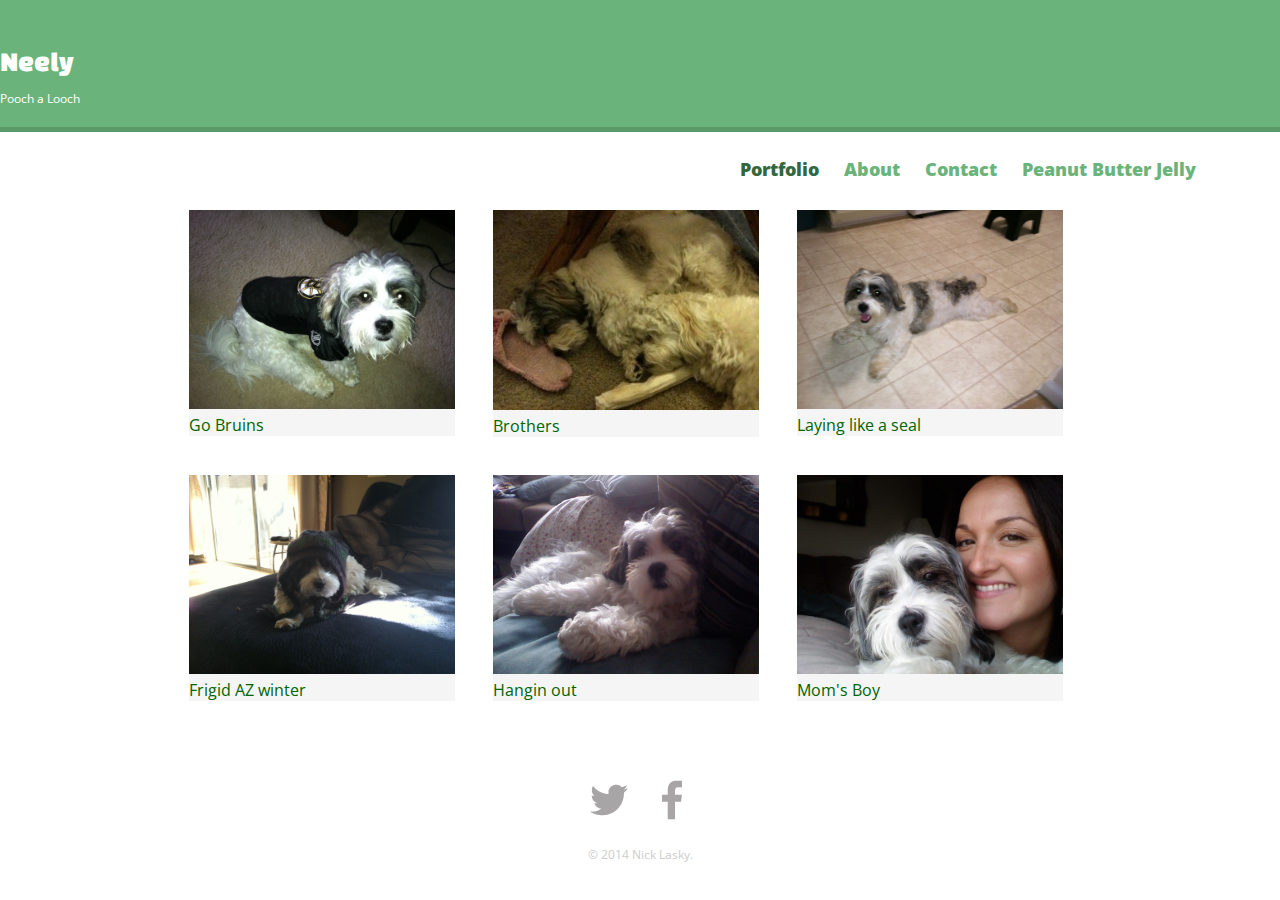
<file: index.html>
<!DOCTYPE html>
<html>
    <head>
      <meta charset="utf-8">
      <title> Neely | Pooch a Looch </title>
      <link rel="stylesheet" href="css/normalize.css">
      <link href='http://fonts.googleapis.com/css?family=Droid+Serif:400,700,700italic|Open+Sans:700italic,400,700,800|Changa+One'                  rel='stylesheet' type='text/css'>
      <link rel="stylesheet" href="css/main.css">
      <link rel="stylesheet" href="css/responsive.css">
      <meta name="viewport" content="width=device-width, initial-scale=1.0">
    </head>
    <body>
        <header>
          <a href="index.html" id="logo"> 
            <h1> Neely </h1>
            <h2> Pooch a Looch </h2>
          </a>
          <nav>
            <ul>
              <li> <a href="index.html" class="selected">  Portfolio</a> </li>
              <li> <a href="about.html">  About</a> </li>
              <li> <a href="contact.html">Contact</a> </li>
			  <li> <a href="PeanutButterJelly.html"> Peanut Butter Jelly</a> </li>
            </ul>
          </nav>
        </header>
      <div id="wrapper">
          <section>
            <ul id="gallery">
			  <li>
                <a href="img/Patriots.JPG">
                  <img src="img/Bruins.JPG" alt="Go Bruins"/>
                  <p> Go Bruins </p>
                </a>
              </li>
              <li>
                <a href="img/NeelyTV.JPG">
                  <img src="img/Brothers.JPG" alt="Brothers"/>
                  <p> Brothers</p>
                </a>
              </li>
              <li>
                <a href="img/NeelySeal.JPG">
                  <img src="img/NeelySeal.JPG" alt="Laying like a seal"/>
                  <p> Laying like a seal</p>
                </a>
              </li>
              <li>
                <a href="img/NeelyBall.JPG">
                  <img src="img/Hat.JPG" alt="Frigid AZ winter"/>
                  <p> Frigid AZ winter</p>
                </a>
              </li>
              <li>
                <a href="img/NeelyKisses.JPG">
                  <img src="img/IMG_0009.JPG" alt="Hangin Out"/>
                  <p> Hangin out</p>
                </a>
              </li>
              <li>
                <a href="img/NeelyandMom.JPG">
                  <img src="img/NeelyandMom.JPG" alt="Mom's Boy"/>
                  <p>Mom's Boy</p>
                </a>
              </li>
            </ul>
          </section>
          <footer>
            <a href="http://twitter.com/nlasky"><img src="img/twitter.png" alt="Twitter Logo" class="social-icon"></a>
            <a href="http://facebook.com/nick.lasky"><img src="img/facebook.png" alt="Facebook Logo" class="social-icon"></a>
            <p>&copy; 2014 Nick Lasky.</p>  
          </footer>
       </div>
	</body>
</html>
</file>
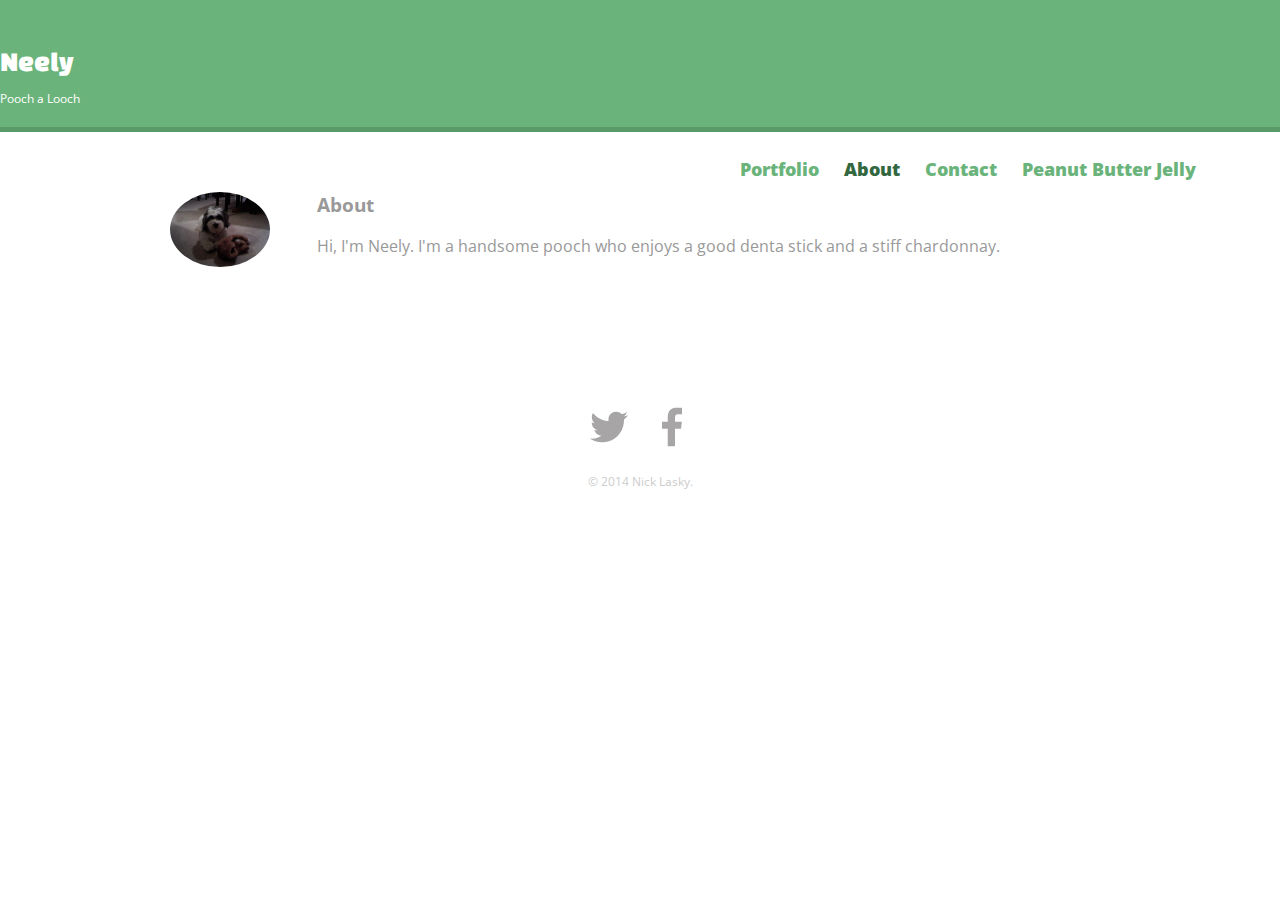
<file: about.html>
<!DOCTYPE html>
<html>
    <head>
      <meta charset="utf-8">
      <title> Neely | Pooch a Looch </title>
      <link rel="stylesheet" href="css/normalize.css">
      <link href='http://fonts.googleapis.com/css?family=Droid+Serif:400,700,700italic|Open+Sans:700italic,400,700,800|Changa+One'                  rel='stylesheet' type='text/css'>
      <link rel="stylesheet" href="css/main.css">
      <link rel="stylesheet" href="css/responsive.css">
      <meta name="viewport" content="width=device-width, initial-scale=1.0">
    </head>
    <body>
        <header>
          <a href="index.html" id="logo"> 
            <h1> Neely </h1>
            <h2> Pooch a Looch </h2>
          </a>
          <nav>
            <ul>
              <li> <a href="index.html" >  Portfolio</a> </li>
              <li> <a href="about.html" class="selected">  About</a> </li>
              <li> <a href="contact.html">Contact</a> </li>
			  <li> <a href="PeanutButterJelly.html"> Peanut Butter Jelly</a> </li>
            </ul>
          </nav>
        </header>
      <div id="wrapper">
          <section>
            <img src="img/Squirrel.JPG" alt="Neely and Squirrel" class="profile-photo">
            <h3> About </h3>
            <p> Hi, I'm Neely.  I'm a handsome pooch who enjoys a good denta stick and a stiff chardonnay.  </p>
          </section>
          <footer>
            <a href="http://twitter.com/nlasky"><img src="img/twitter.png" alt="Twitter Logo" class="social-icon"></a>
            <a href="http://facebook.com/nick.lasky"><img src="img/facebook.png" alt="Facebook Logo" class="social-icon"></a>
            <p>&copy; 2014 Nick Lasky.</p>  
          </footer>
        </div>
    </body>
</html>
</file>
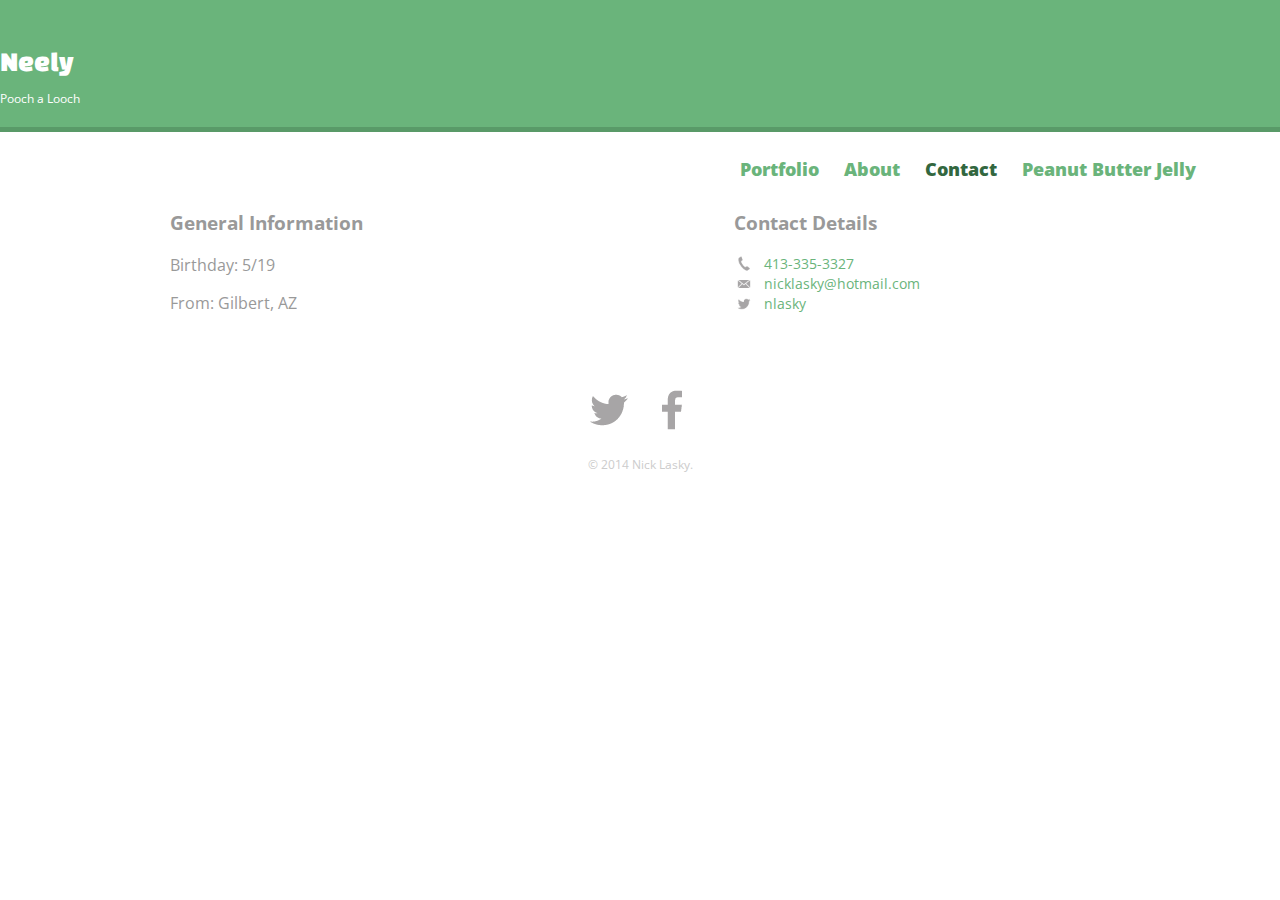
<file: contact.html>
<!DOCTYPE html>
<html>
    <head>
      <meta charset="utf-8">
      <title> Neely | Pooch a Looch </title>
      <link rel="stylesheet" href="css/normalize.css">
      <link href='http://fonts.googleapis.com/css?family=Droid+Serif:400,700,700italic|Open+Sans:700italic,400,700,800|Changa+One'                  rel='stylesheet' type='text/css'>
      <link rel="stylesheet" href="css/main.css">
      <link rel="stylesheet" href="css/responsive.css">
      <meta name="viewport" content="width=device-width, initial-scale=1.0">
    </head>
    <body>
        <header>
          <a href="index.html" id="logo"> 
            <h1> Neely </h1>
            <h2> Pooch a Looch </h2>
          </a>
          <nav>
            <ul>
              <li> <a href="index.html" >  Portfolio</a> </li>
              <li> <a href="about.html" >  About</a> </li>
              <li> <a href="contact.html" class="selected"> Contact</a> </li>
			  <li> <a href="PeanutButterJelly.html"> Peanut Butter Jelly</a> </li>
            </ul>
          </nav>
        </header>
      <div id="wrapper">
          <section id="primary">
            <h3> General Information</h3>
            <p> Birthday: 5/19 </p>
            <p> From: Gilbert, AZ</p>
          </section>
          <section id="secondary">
            <h3> Contact Details</h3>
            <ul class="contact-info">
              <li class="phone"><a href="tel:413-335-3327"> 413-335-3327</a></li>
              <li class="mail"> <a href="mailto:nicklasky@hotmail.com"> nicklasky@hotmail.com </a> </li>
              <li class="twitter"> <a href="http://twitter.com/intent/tweet? screen_name=nlasky"> nlasky </a> </li>
            </ul>
          </section>
          <footer>
            <a href="http://twitter.com/nlasky"><img src="img/twitter.png" alt="Twitter Logo" class="social-icon"></a>
            <a href="http://facebook.com/nick.lasky"><img src="img/facebook.png" alt="Facebook Logo" class="social-icon"></a>
            <p>&copy; 2014 Nick Lasky.</p>  
          </footer>
        </div>
    </body>
</html>
</file>
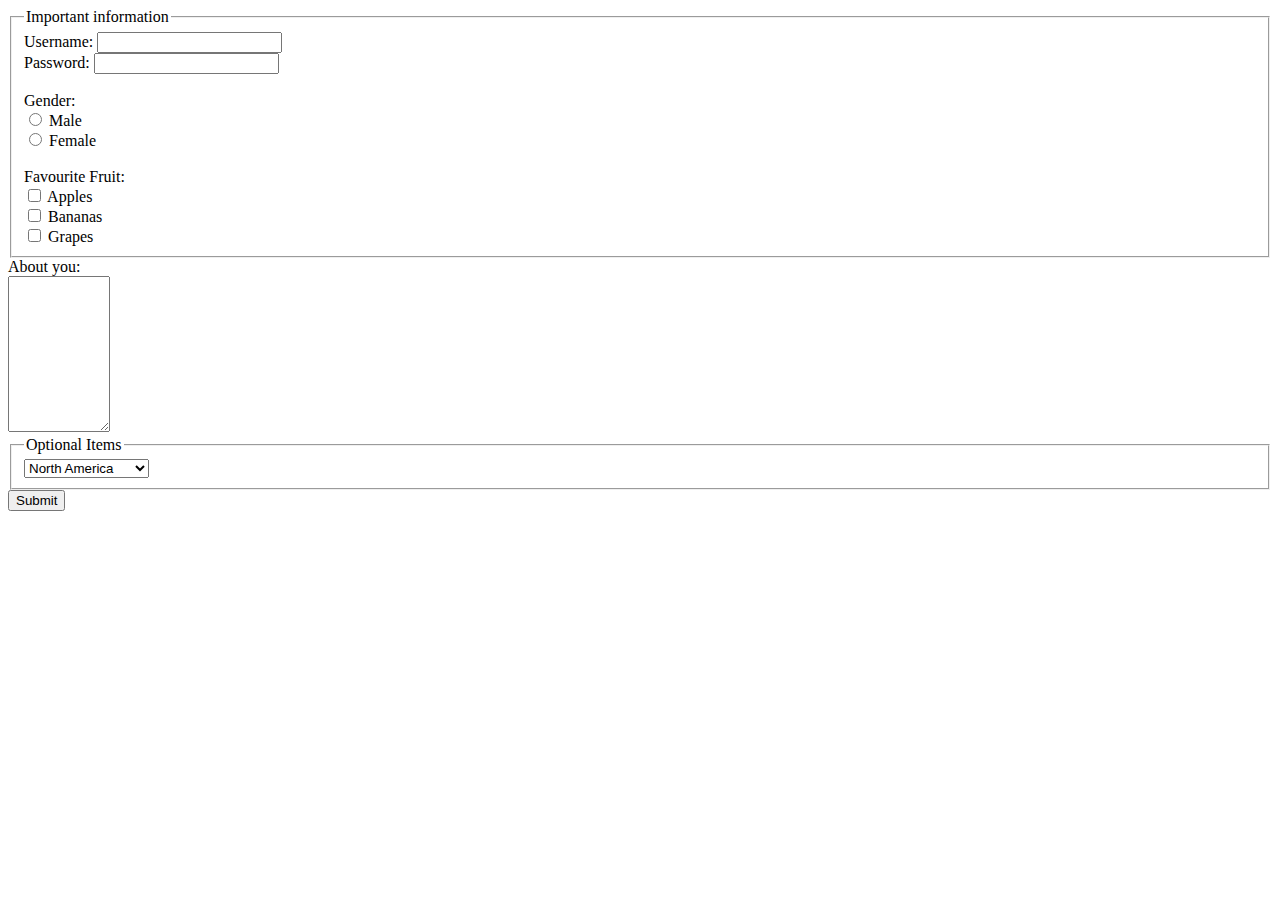
<file: new  1.html>
<!doctype html>
<html lang= "en">
<head>
	<meta charset ="utf-8">
	<title> My Page </title>
</head>

<body>
	<form action="#" method="Post" name="my_form">
		<fieldset>
			<legend> Important information </legend>
			<label for="username"> Username:</legend>
			<input type="text" name="username"> <br>
			<label for="password"> Password:</legend>
			<input type="password" name="password"> <br><br>
			<label for="gender"> Gender:</legend> <br>
			<input type="radio" name="gender" value="Male"> Male <br>
			<input type="radio" name="gender" value="Female"> Female <br> <br>
			<label for="foods"> Favourite Fruit:</legend><br>
			<input type="checkbox" name="foods" value="groups"> Apples <br>
			<input type="checkbox" name="foods" value="groups"> Bananas <br>
			<input type="checkbox" name="foods" value="groups"> Grapes <br>
		</fieldset>
		<label for="essay"> About you:</legend> <br>
		<textarea name="essay" rows="10" cols="10"> </textarea> <br>
		
		<fieldset>
			<legend> Optional Items </legend>
		
		<select> 
			<optgroup label="Americas">
			<option> North America </option>
			<option> South America </option>
			</optgroup>
			<optgroup label="Eurasia">
			<option> Europe </option>
			<option> Africa </option>
			<option> Asia </option>
			<option> Australia </option>
			<option> Antarctica </option>
			</optgroup>
		
		</select> <br>
		
		</fieldset>
		
		<input type="submit" value="Submit"> 
	
		
	</form>
	
	
</body>
</html>
</file>
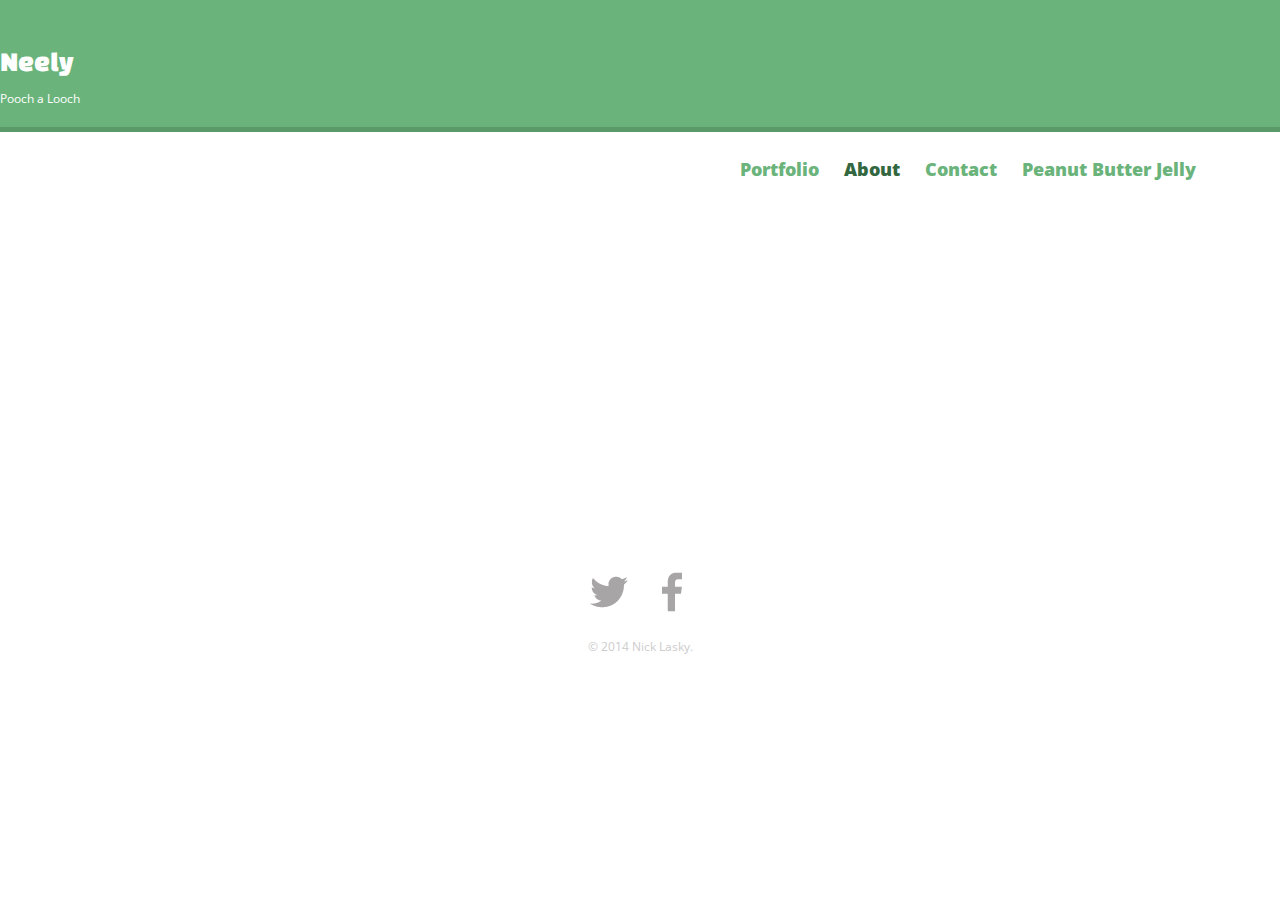
<file: PeanutButterJelly.html>
<!DOCTYPE html>
<html>
    <head>
      <meta charset="utf-8">
      <title> Neely | Pooch a Looch </title>
      <link rel="stylesheet" href="css/normalize.css">
      <link href='http://fonts.googleapis.com/css?family=Droid+Serif:400,700,700italic|Open+Sans:700italic,400,700,800|Changa+One'                  rel='stylesheet' type='text/css'>
      <link rel="stylesheet" href="css/main.css">
      <link rel="stylesheet" href="css/responsive.css">
      <meta name="viewport" content="width=device-width, initial-scale=1.0">
    </head>
    <body>
        <header>
          <a href="index.html" id="logo"> 
            <h1> Neely </h1>
            <h2> Pooch a Looch </h2>
          </a>
          <nav>
            <ul>
              <li> <a href="index.html" >  Portfolio</a> </li>
              <li> <a href="about.html" class="selected">  About</a> </li>
              <li> <a href="contact.html">Contact</a> </li>
			  <li> <a href="PeanutButterJelly.html"> Peanut Butter Jelly</a> </li>
            </ul>
          </nav>
        </header>
      <div id="wrapper">
          <section>
            <iframe width="420" height="315" src="https://www.youtube.com/embed/LVPNXsc4wsQ?rel=0" frameborder="0" allowfullscreen></iframe>
          </section>
          <footer>
            <a href="http://twitter.com/nlasky"><img src="img/twitter.png" alt="Twitter Logo" class="social-icon"></a>
            <a href="http://facebook.com/nick.lasky"><img src="img/facebook.png" alt="Facebook Logo" class="social-icon"></a>
            <p>&copy; 2014 Nick Lasky.</p>  
          </footer>
        </div>
    </body>
</html>
</file>
<file: css/main.css>
/***********************************
GENERAL
***********************************/

body{
  font-family: 'Open Sans', sans-serif;
}

#wrapper {
  max-width: 940px;
  margin: 0 auto;
  padding: 0 5%;  
}

a {
  text-decoration:none;
}

img {
  max-width: 100%;
}

h3 {
  margin 0 0 1em 0;
}


/***********************************
HEADING
***********************************/


header{
  float: center;
  margin 0 0 30px 0;
  padding: 5px 0 0 0;
  width 100%;
}


#logo {
  text-align: center;
  margin: 0;
}

h1 {
  font-family: 'Changa One', sans-serif;
  margin 15px 0;
  font-size: 1.75em;
  font-weight: normal;
  line-height: 0.8m;
}

h2{
  font-size: 0.75em;
  margin: -5px 0 0;
  font-weight: normal;
}



/***********************************
NAVIGATION
***********************************/

nav{
  text-align: center;
  padding: 10px 0;
  margin: 20px 0 0;
}

nav ul {
  list-style: none;
  margin: 0 10px;
  padding: 0;
}

nav li {
  display: inline-block;
}

nav a {
  font-weight: 800;
  padding: 15px 10px;
}


/***********************************
FOOTER
***********************************/

footer{
  font-size: 0.75em;
  text-align: center;
  clear: both;
  padding-top: 50px;
  color: #ccc;
}

.social-icon{
  width  20px;
  height 20px;
  margin 0 5px;
}


/***********************************
PAGE: PORTFOLIO
***********************************/

#gallery{
  margin: 0;
  padding: 0;
  list-style: none;
  image-orientation: 90deg;
}

#gallery li {
  float: left;
  width: 45%;
  margin: 2.0%;
  background-color: #f5f5f5;
  color: darkgreen;
  image-orientation: 90deg;
}

#gallery li a p{
  margin: 0;
  padding: 4%
  font-size: 0.50em;
  color: darkgreen;
}



/***********************************
PAGE: ABOUT
***********************************/

.profile-photo{
  display: block;
  max-width: 100px;
  margin: 30px auto 30px;
  border-radius: 100%;
}


/***********************************
PAGE: CONTACT 
***********************************/

.contact-info {
  list-style: none;
  padding: 0;
  margin: 0;
  font-size: 0.9em;
}

.contact-info a{
  display: block;
  min-height: 20px;
  background-repeat: no-repeat;
  background-size: 20px 20px;
  padding: 0 0 0 30px;
  margin 0 0 10px;
}

.contact-info li.phone a {
  background-image: url('../img/phone.png');
}

.contact-info li.mail a {
  background-image: url('../img/mail.png');
}

.contact-info li.twitter a {
  background-image: url('../img/twitter.png');
}

/***********************************
COLOR
***********************************/

/* site body */
body {
  background-color:: #fff;
  color: #999;
}

/* green header */
header {
  background: #6ab47b;
  border-color: #599a68;
}

/* nav background on mobile */
nav {
  background: #599a68;
}

/* logo text */
h1,h2 {
  color: #fff;
}

/* links */
a {
  color: #6ab47b;
}


/* nav link */
nav a, nav a: visited {
  color: #fff;
}

/* selected nav link */
nav a.selected, nav a:hover {
  color: #32673f;
}
</file>
<file: css/responsive.css>
@media screen and (min-width: 480px) {
  
  /***********************************
  TWO COLUMN LAYOUT
  ***********************************/
  
  #primary {
    width:50%;
    float: left;
  }
  
  #secondary {
    width: 40%;
    float: right;
  }
  

  /***********************************
  PAGE: PORTFOLIO
  ***********************************/
  
  #gallery li {
    width: 28.3333%;
  }
  
  #gallery li:nth-child(4n) {
    clear: left;
  }
  
  /***********************************
  PAGE: ABOUT
  ***********************************/
  
  .profile-photo {
    float: left;
    margin: 0 5% 80px 0;
}

  @media screen and (min-width: 660px) {
  
  /***********************************
  PAGE: HEADER
  ***********************************/
    
 
    nav {
      background: none;
      float: right;
      font-size: 1.125em;
      margin-right: 5%;
      text-align: right;
      width: 45%;
    }
    
    #logo {
      float: center;
      margin-left: 5%;
      text-align: left;
      width: 45%;
    }
  
    h1{
      font-size 2.5em;
    }
    
    h2{
      font-size 0.825em;
      margin-bottom: 20px;
    }
    
    header {
      border-bottom: 5px solid #599a68;
      margin-bottom: 60px;
    }
    
}
</file>
